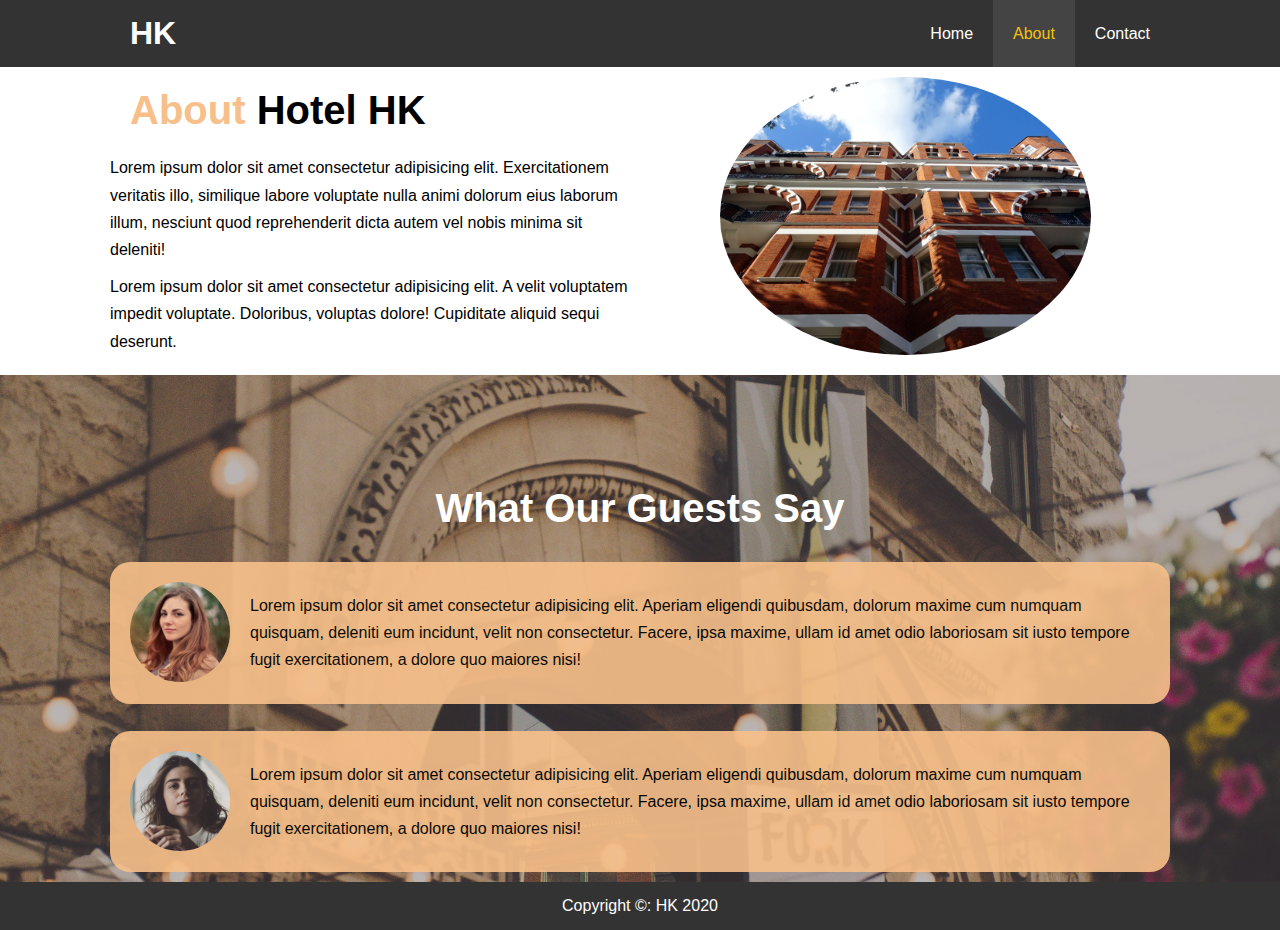
<file: about.html>
<!DOCTYPE html>
<html lang="en">
<head>
  <meta charset="UTF-8">
  <meta name="viewport" content="width=device-width, initial-scale=1.0">
  <meta http-equiv="X-UA-Compatible" content="ie=edge">
  <meta name="description" content="Welcome to the most extraordinary hotel in Boston Massachusetts">
  <meta name="keywords" content="hotel,boston hotel,new england hotel">
  <link rel="stylesheet" href="css/style.css">
  <link rel="stylesheet"  media="screen and (max-width: 768px)" href="css/mobile.css">
  <title>Hotel Karthi | About</title>
</head>
<body>
  <header>
    <nav id="navbar">
      <div class="container">
        <h1 class="logo"><a href="index.html">HK</a></h1>
        <ul>
          <li><a href="index.html">Home</a></li>
          <li><a class="current" href="about.html">About</a></li>
          <li><a href="contact.html">Contact</a></li>
        </ul>
      </div>
    </nav>
  </header>

  <section id="about-info" class="bg-light py-3">
    <div class="container">
      <div class="info-left">
        <h1 class="l-heading"><span class="text-primary">About</span> Hotel HK</h1>
        <p>Lorem ipsum dolor sit amet consectetur adipisicing elit. Exercitationem veritatis illo, similique labore voluptate nulla animi dolorum eius laborum illum, nesciunt quod reprehenderit dicta autem vel nobis minima sit deleniti!</p>
        <p>Lorem ipsum dolor sit amet consectetur adipisicing elit. A velit voluptatem impedit voluptate. Doloribus, voluptas dolore! Cupiditate aliquid sequi deserunt.</p>
      </div>
      <div class="info-right">
        <img src="./img/photo-2.jpg" alt="hotel">
      </div>
    </div>
</section>

<section id="testimonials" class="py-3">
    <div class="container">
      <h2 class="l-heading">What Our Guests Say</h2>
      <div class="testimonial bg-primary">
        <img src="./img/person-1.jpg" alt="person-1">
        <p>Lorem ipsum dolor sit amet consectetur adipisicing elit. Aperiam eligendi quibusdam, dolorum maxime cum numquam quisquam, deleniti eum incidunt, velit non consectetur. Facere, ipsa maxime, ullam id amet odio laboriosam sit iusto tempore fugit exercitationem, a dolore quo maiores nisi!</p>
      </div>
      <div class="clr">
        <br>
      </div>
      <div class="testimonial bg-primary">
          <img src="./img/person-2.jpg" alt="person-2">
          <p>Lorem ipsum dolor sit amet consectetur adipisicing elit. Aperiam eligendi quibusdam, dolorum maxime cum numquam quisquam, deleniti eum incidunt, velit non consectetur. Facere, ipsa maxime, ullam id amet odio laboriosam sit iusto tempore fugit exercitationem, a dolore quo maiores nisi!</p>
    </div>
    </div>
</section>

  <footer>
    <p>Copyright &copy;: HK 2020 </p>
  </footer>
</body>
</html>
</file>
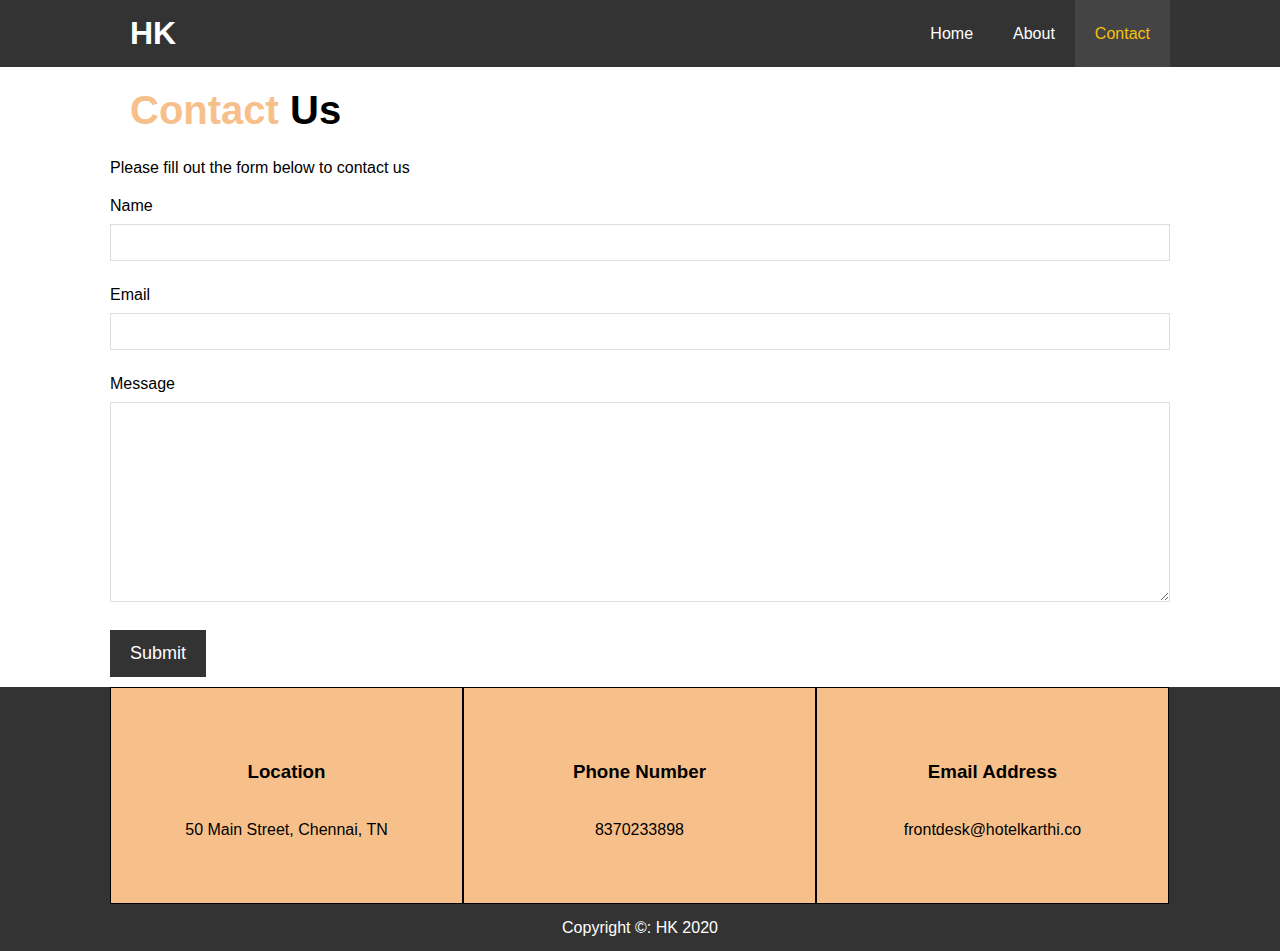
<file: contact.html>
<!DOCTYPE html>
<html lang="en">
<head>
  <meta charset="UTF-8">
  <meta name="viewport" content="width=device-width, initial-scale=1.0">
  <meta http-equiv="X-UA-Compatible" content="ie=edge">
  <meta name="description" content="Welcome to the most extraordinary hotel in Boston Massachusetts">
  <meta name="keywords" content="hotel,boston hotel,new england hotel">
  <link rel="stylesheet" href="https://use.fontawesome.com/releases/v5.6.1/css/all.css" integrity="sha384-gfdkjb5BdAXd+lj+gudLWI+BXq4IuLW5IT+brZEZsLFm++aCMlF1V92rMkPaX4PP" crossorigin="anonymous">
  <link rel="stylesheet" href="css/style.css">
  <link rel="stylesheet"  media="screen and (max-width: 768px)" href="css/mobile.css">
  <title>Hotel Karthi | Contact</title>
</head>
<body>
  <header>
    <nav id="navbar">
      <div class="container">
        <h1 class="logo"><a href="index.html">HK</a></h1>
        <ul>
          <li><a href="index.html">Home</a></li>
          <li><a href="about.html">About</a></li>
          <li><a class="current" href="contact.html">Contact</a></li>
        </ul>
      </div>
    </nav>
  </header>

  <section id="contact-form" class="py-3">
    <div class="container">
      <h1 class="l-heading"><span class="text-primary">Contact</span> Us</h1>
      <p>Please fill out the form below to contact us</p>
      <form action="index.html">
        <div class="form-group">
          <label for="name">Name</label>
          <input type="text" name="name" id="name" required>
        </div>
        <div class="form-group">
          <label for="email">Email</label>
          <input type="email" name="email" id="email" required>
        </div>
        <div class="form-group">
          <label for="message">Message</label>
          <textarea name="message" id="message"></textarea>
        </div>
        <button type="submit" class="btn">Submit</button>
      </form>
    </div>
  </section>

  <section id="contact-info" class="bg-dark">
    <div class="container">
        <div class="box">
            <i class="fas fa-hotel fa-3x"></i>
            <h3>Location</h3>
            <p>50 Main Street, Chennai, TN</p>
          </div>
          <div class="box">
              <i class="fas fa-phone fa-3x"></i>
              <h3>Phone Number</h3>
              <p>8370233898</p>
          </div>
          <div class="box">
              <i class="fas fa-envelope fa-3x"></i>
              <h3>Email Address</h3>
              <p>frontdesk@hotelkarthi.co</p>
          </div>
    </div>
  </section>

  <footer id="main-footer">
    <p>Copyright &copy;: HK 2020 </p>
  </footer>
</body>
</html>
</file>
<file: css/mobile.css>
#navbar .logo{
    float: none;
    text-align: center;
}
#navbar ul, #navbar ul li{
    float: none;
}
#navbar ul li a{
    padding: 5px;
    border-bottom: #444 dotted 1px;
}
/* showcase */
#showcase{
    height: 100%;

}
#showcase .showcase-content{
    padding-top: 70px;
    padding-bottom: 30px;
}
/* home info */
#home-info .info-img{
    height: 550px;
    display: none;
}
#home-info .info-content{
    float: none;
    width: 100%;
}
.box{
    float: none;
    width: 100%;
    
}
/* ABout */
#about-info .info-right,
#about-info .info-left{
    float: none;
    width: 100%;
}

#about-info .info-right{

    margin-top: 30px;
}

.l-heading{
    text-align: center;
}
/* contact */
#contact-info .box{
    border-bottom: #444 dotted 1px;
}
</file>
<file: css/style.css>
/* Reset */
*{
    margin: 0;
    padding: 0;
    box-sizing:  border-box;
}

/* main styling */
html,body {
    font-family: 'Segoe UI', Tahoma, Geneva, Verdana, sans-serif;
    line-height: 1.7em;
}
a{
    color:#333;
    text-decoration: none;
}

h1,h2,h3{
    padding: 20px;
}

p{
    margin: 10px 0;
}
.clr{
    clear: both;
}
.l-heading{
    font-size: 40px;
}
/* Utility classes */
.container{
    margin: auto;
    max-width: 1100px;
    overflow: auto;
    padding: 0 20px;
}
.text-primary{
    color: #f7c08a;
}
.lead{
    font-size: 18px;

}
.btn{
    display: inline-block;
    font-size: 18px;
    color: #fff;
    background: #333;
    padding: 13px 20px;
    border: none;
    cursor:pointer;
}
.bg-dark{
    background: #333;
}
.btn:hover{
    background: #f7c08a;
    color: #333;
}
.btn-light{
    background: #fff;
    color: #333;
}
/* Padding */
.py-1{
    padding: 10px 0;
}
.py-2{
    padding: 10px 0;
}
.py-3{
    padding: 10px 0;
}
/* Navbar */
#navbar{
    background: #333;
    color: #fff;
    overflow: auto;
}

#navbar a{
    color: #fff;
}
#navbar h1{
    float: left;
    padding-top: 20px;
}

#navbar ul{
    list-style: none;
    float: right;
}
#navbar ul li{
    float: left;
}
#navbar ul li a{
    display: block;
    padding: 20px;
    text-align: center;
}
#navbar ul li a:hover,
#navbar ul li a.current
{
    background: #444;
    color: #f7c00a;
}

#showcase{
    background: url('../img/showcase.jpg') no-repeat center center/cover;
    height: 600px;
}

#showcase .showcase-content{
    color:#fff;
    text-align: center;
    padding-top: 170px;
}
#showcase .showcase-content h1{
    font-size: 60px;
    line-height: 1.2em;
}

#showcase .showcase-content p{
    padding-bottom: 20px;
    line-height: 1.7em;
}
/* Home Info */
#home-info {
    height: 400px;
  }
  
  #home-info .info-img {
    float: left;
    width: 50%;
    background: url('../img/photo-1.jpg') no-repeat;
    min-height: 100%;
  }
  
  #home-info .info-content {
    float: right;
    width: 50%;
    height: 100%;
    text-align: center;
    padding: 50px 30px;
    overflow: hidden;
    color: #fff;
  }
  
  #home-info .info-content p {
    padding-bottom: 30px;
  }
  
  /* Features */
  .box {
    float: left;
    width: 33.3%;
    padding: 50px;
    text-align:center;
    background: #f7c08a;
    border: black solid 1px;
  }
  
  .box i {
    margin-bottom: 10px;
  }
  
/* About */
#about-info .info-right {
    float: right;
    width: 50%;
    min-height: 100%;
  }
  
  #about-info .info-right img {
    display: block;
    margin: auto;
    width: 70%;
    border-radius: 50%;
  }
  
  #about-info .info-left {
    float: left;
    width: 50%;
    min-height: 100%;
  }

/* Footer */
footer{
    background: #333;
    color: #fff;
    overflow: auto;
}

footer p{
    text-align: center;
}
/* Testimoials */
#testimonials{
    height: 100%;
    background: url('../img/test-bg.jpg') no-repeat center center/cover;
    padding-top: 100px;
} 

#testimonials .testimonial img{
    border-radius: 50%;
    float: right;
    width: 100px;
    float: left;
    margin-right: 20px;
}
#testimonials .testimonial{
    background: #f7c08a;
    padding: 20px;
    border-radius: 20px;
    opacity: 0.9;
}
#testimonials h2{
    color: white;
    text-align: center;
    padding-bottom: 40px;
}

/* Contact Form */

#contact-form .form-group {
    margin-bottom: 20px;
  }
  
  #contact-form label {
    display: block;
    margin-bottom: 5px;
  }
  
  #contact-form input, 
  #contact-form textarea {
    width: 100%;
    padding: 10px;
    border: 1px #ddd solid;
  }
  
  #contact-form textarea {
    height: 200px;
  }
  
  #contact-form input:focus, 
  #contact-form textarea:focus {
    outline: none;
    border-color: #f7c08a;
  }
</file>
